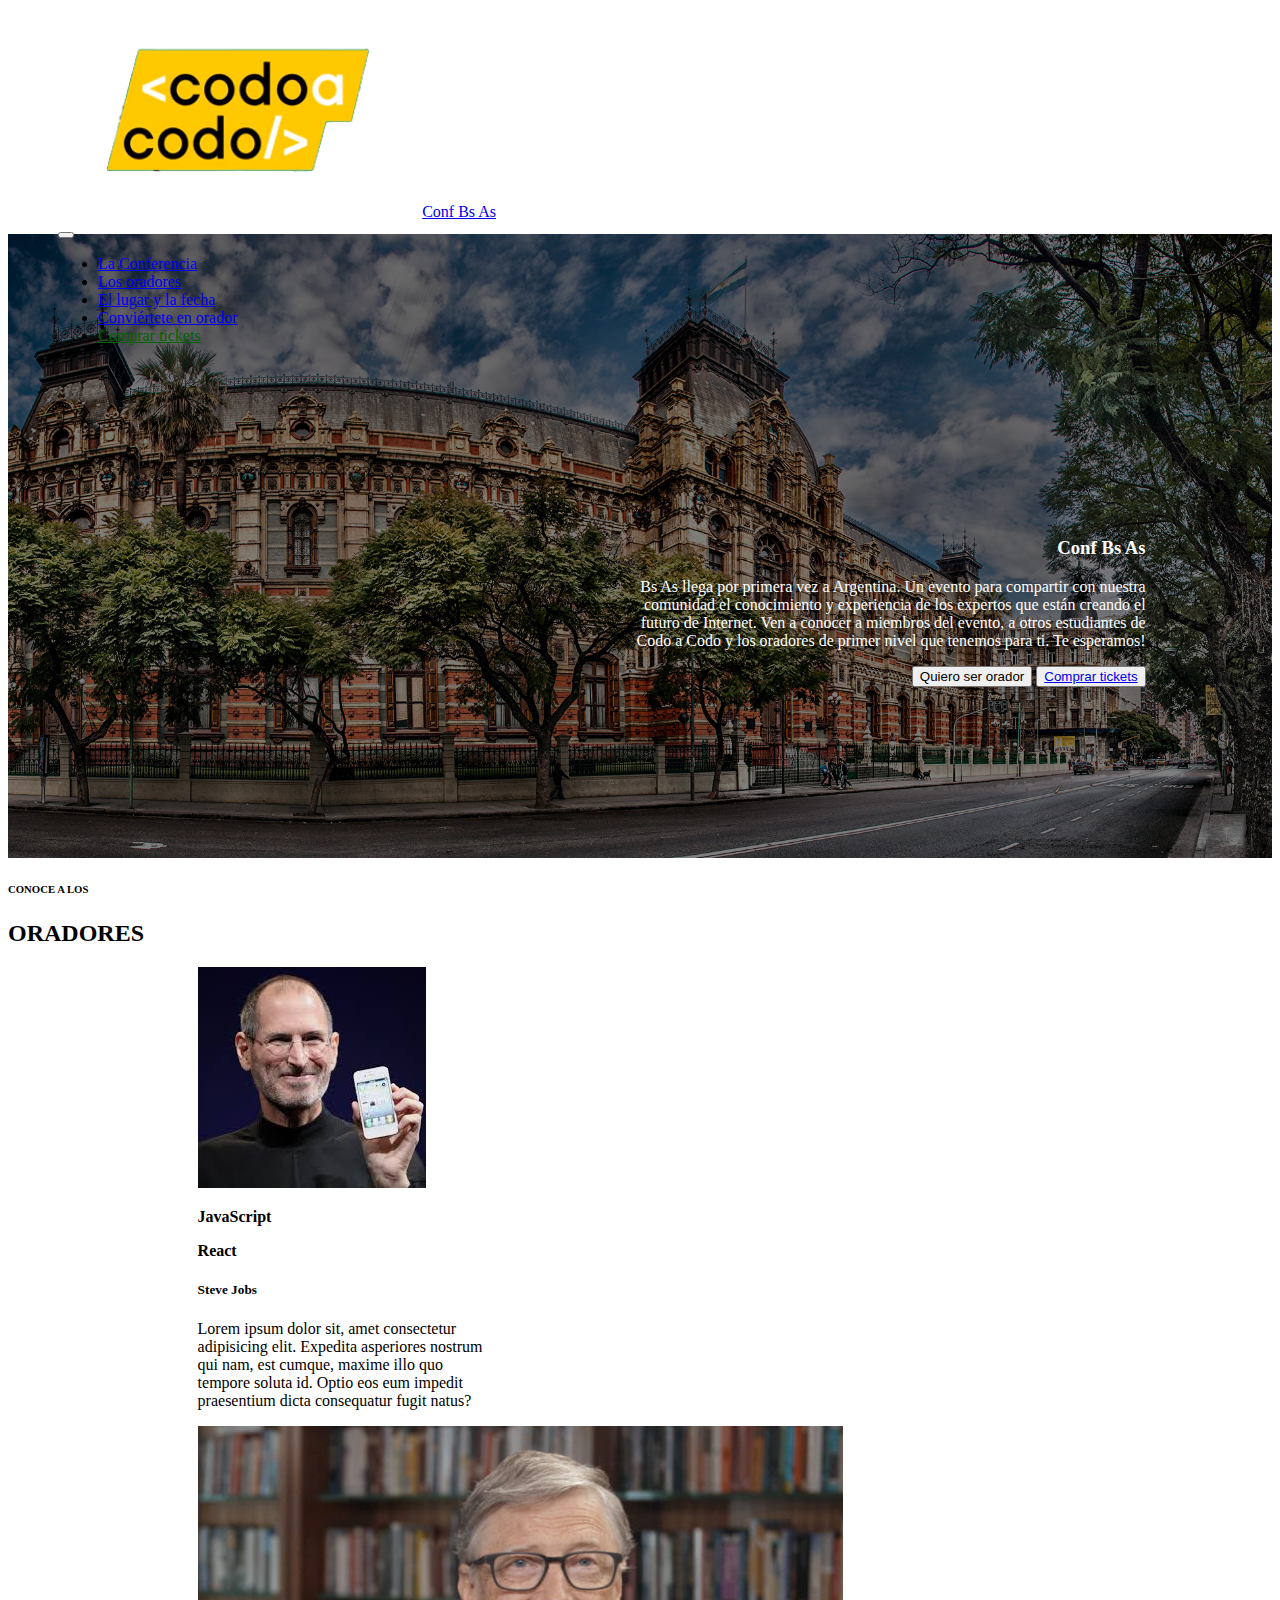
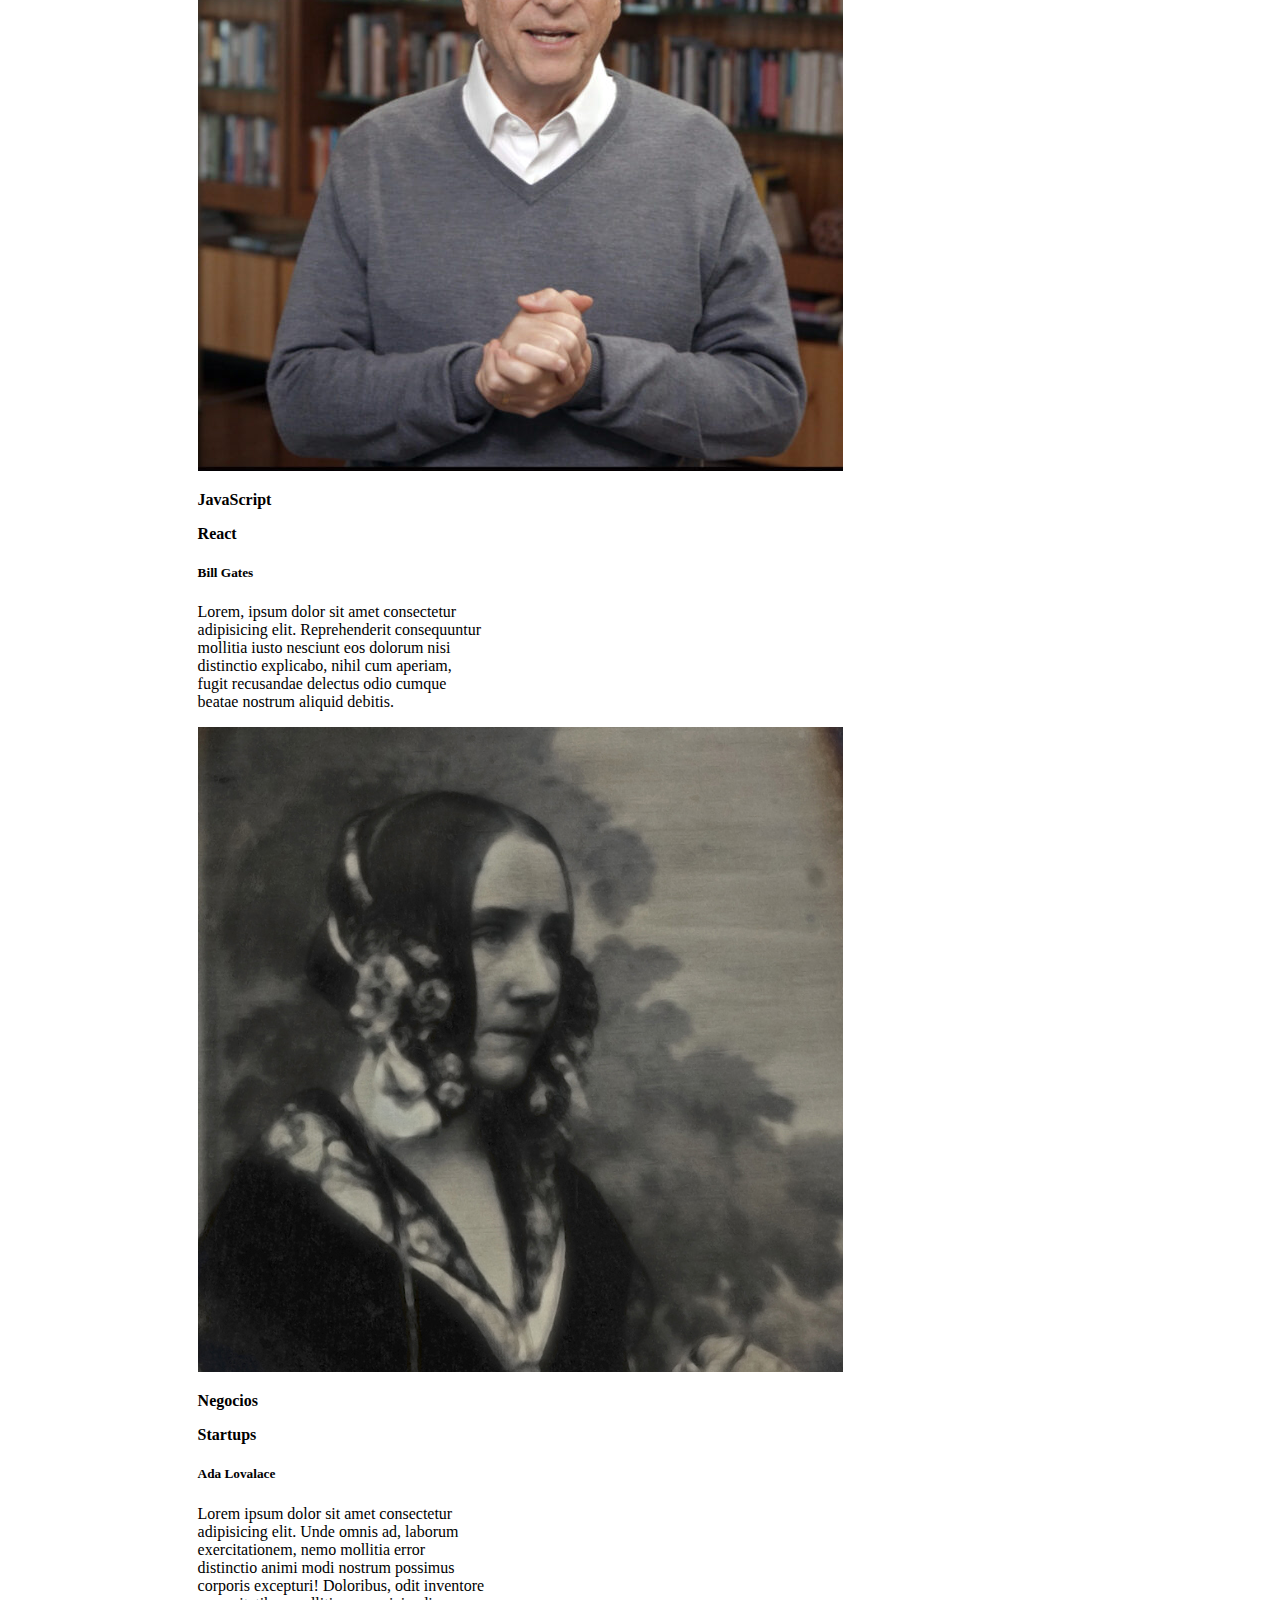
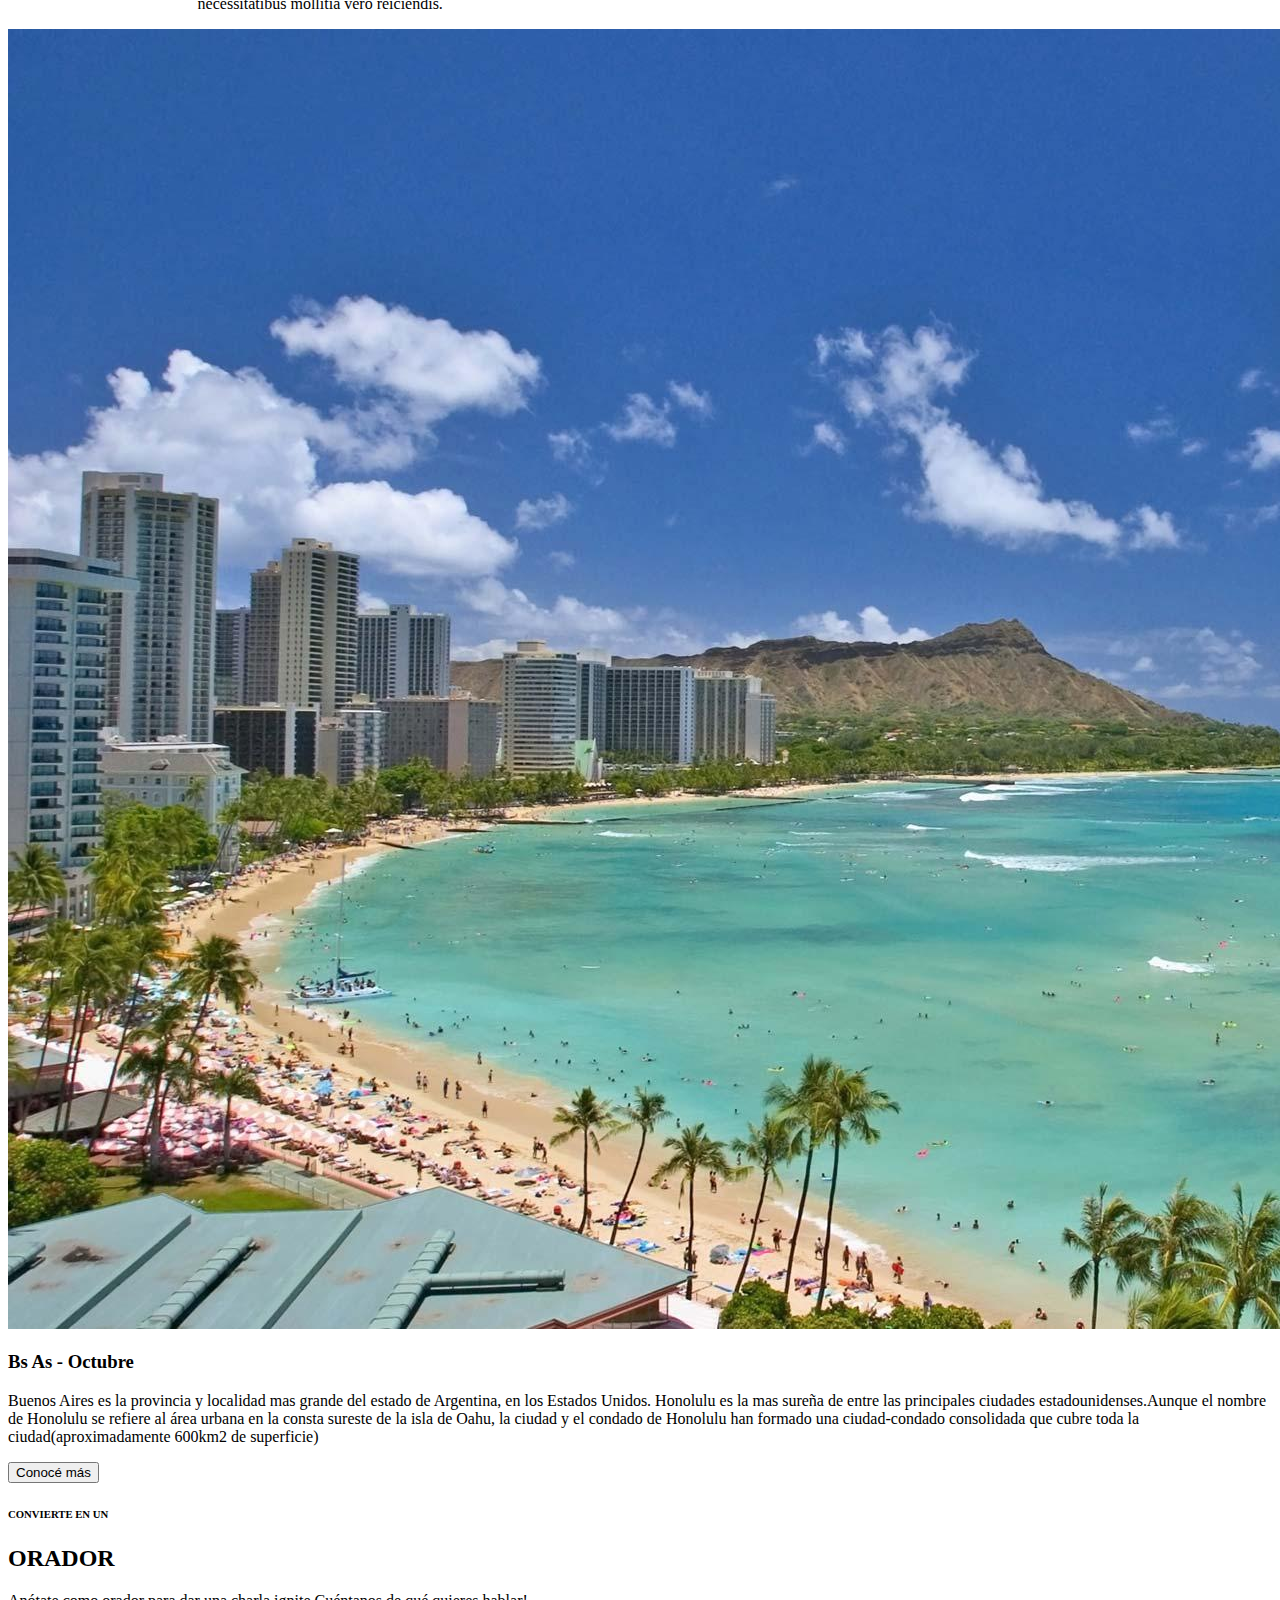
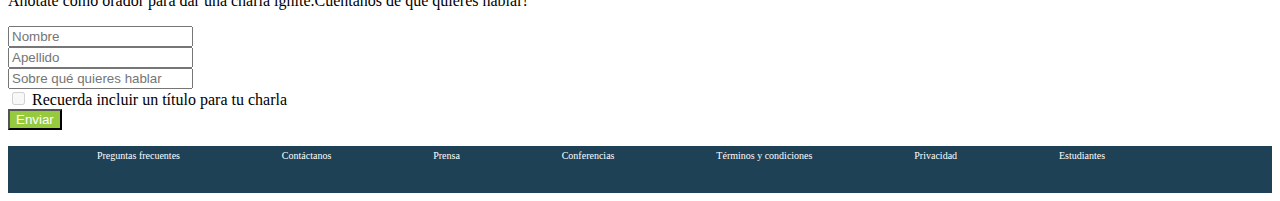
<file: index.html>
<!DOCTYPE html>
<html lang="en">

<head>
    <meta charset="UTF-8">
    <meta name="viewport" content="width=device-width, initial-scale=1.0">
    <link href="https://cdn.jsdelivr.net/npm/bootstrap@5.3.2/dist/css/bootstrap.min.css" rel="stylesheet"
        integrity="sha384-T3c6CoIi6uLrA9TneNEoa7RxnatzjcDSCmG1MXxSR1GAsXEV/Dwwykc2MPK8M2HN" crossorigin="anonymous">
    <link rel="stylesheet" href="style.css">
    <title>TP_Integrador</title>
</head>

<body>
    <header>
        <!-- NAVBAR -->

        <nav class="navbar navbar-expand-lg bg-dark bg-gradient navbar-dark">
            <div class="container-fluid" style="margin-left: 50px;">
                <div class="row ">
                    <div class="col-lg-4 col-me-4 col-sm-4 text-white">

                        <a class="navbar-brand" href="#"><img src="/IMG/codoacodo.png" alt="Codo a Codo"
                                width="30%">Conf Bs
                            As</a>
                    </div>
                    <div class="col-lg-8 col-me-8 col-sm-12">


                        <div class="container-fluid">
                            
                            <button class="navbar-toggler" type="button" data-bs-toggle="collapse"
                                data-bs-target="#navbarSupportedContent" aria-controls="navbarSupportedContent"
                                aria-expanded="false" aria-label="Toggle navigation">
                                <span class="navbar-toggler-icon"></span>
                            </button>
                            <div class="collapse navbar-collapse" id="navbarSupportedContent">
                                <ul class="navbar-nav me-auto mb-2 mb-lg-0">
                                    <li class="nav-item">
                                        <a class="nav-link active" href="#">La Conferencia</a>
                                    </li>
                                    <li class="nav-item">
                                        <a class="nav-link" href="#">Los oradores</a>
                                    </li>
                                    <li class="nav-item">
                                        <a class="nav-link" href="#">El lugar y la fecha</a>
                                    </li>
                                    <li class="nav-item">
                                        <a class="nav-link" href="#">Conviértete en orador</a>
                                    </li>
                                    <li class="nav-item">
                                        <a class="nav-link " href="Tickets.html" style="color: darkgreen;">Comprar tickets</a>
                                    </li>
                                </ul>

                            </div>
                        </div>
                    </div>
                </div>
            </div>
            </div>
        </nav>

    </header>
    <main>
        <div class="container-fluid">

            <div class="box">
                <div class="box1">

                    <h3>Conf Bs As</h3>

                    <p>Bs As llega por primera vez a Argentina. Un evento para compartir con nuestra comunidad el
                        conocimiento y
                        experiencia de los expertos que están creando el futuro de Internet. Ven a conocer a miembros
                        del
                        evento, a otros estudiantes de Codo a Codo y los oradores de primer nivel que tenemos para ti.
                        Te
                        esperamos!</p>
                    <button type="button" class="btn btn-outline-light">Quiero ser orador</button>
                    <button type="button" class="btn btn-success" id="comprar"><a href="Tickets.html" class="nav-link ">Comprar tickets</a></button>
                </div>
            </div>
        </div>

        <div class="container-fluid">


            <div class="text-center mt-2">

                <h6>CONOCE A LOS</h6>
                <h2 class="bold-headin">ORADORES</h2>
            </div>

            <div class="row" style=" margin-left: 15%; margin-right: 15%;">

                <!-- Tarjeta 1 -->
                <div class="col-lg-4 col-sm-12 col-md-6">
                    <div class="card" style="width: 18rem;">
                        <img class="card-img-top" src="/IMG/steve.jpg" alt="Card image cap">
                        <div class="card-body">
                            <p class=" rounded d-inline bg-warning text-dark small h-25 px-1 me-1 ">
                                <strong>JavaScript</strong>
                            </p>
                            <p class=" rounded d-inline bg-primary text-white px-1 h-25 small"><strong>React</strong>
                            </p>
                            <h5 class="card-title">Steve Jobs</h5>
                            <p class="card-text">Lorem ipsum dolor sit, amet consectetur adipisicing elit. Expedita
                                asperiores nostrum qui nam, est cumque, maxime illo quo tempore soluta id. Optio eos eum
                                impedit praesentium dicta consequatur fugit natus?</p>

                        </div>
                    </div>
                </div>
                <!-- Tarjeta 2 -->
                <div class="col-lg-4 col-sm-12 col-md-6">
                    <div class="card" style="width: 18rem;">
                        <img class="card-img-top" src="/IMG/bill.jpg" alt="Card image cap">
                        <div class="card-body">
                            <p class=" rounded d-inline bg-warning text-dark small h-25 px-1 me-1">
                                <strong>JavaScript</strong>
                            </p>
                            <p class=" rounded d-inline bg-primary text-white px-1 h-25 small"><strong>React</strong>
                            </p>
                            <h5 class="card-title">Bill Gates</h5>
                            <p class="card-text">Lorem, ipsum dolor sit amet consectetur adipisicing elit. Reprehenderit
                                consequuntur mollitia iusto nesciunt eos dolorum nisi distinctio explicabo, nihil cum
                                aperiam, fugit recusandae delectus odio cumque beatae nostrum aliquid debitis.</p>
                        </div>
                    </div>
                </div>
                <!-- Tarjeta 3 -->
                <div class="col-lg-4 col-sm-12 col-md-6">
                    <div class="card" style="width: 18rem;">
                        <img class="card-img-top" src="/IMG/ada.jpeg" alt="Card image cap">
                        <div class="card-body">
                            <p class=" rounded d-inline bg-secondary text-white px-1 h-25 me-1 small">
                                <strong>Negocios</strong>
                            </p>
                            <p class=" rounded d-inline bg-danger text-white px-1 h-25 small"><strong>Startups</strong>
                            </p>
                            <h5 class="card-title">Ada Lovalace</h5>
                            <p class="card-text">Lorem ipsum dolor sit amet consectetur adipisicing elit. Unde omnis ad,
                                laborum exercitationem, nemo mollitia error distinctio animi modi nostrum possimus
                                corporis excepturi! Doloribus, odit inventore necessitatibus mollitia vero reiciendis.
                            </p>
                        </div>
                    </div>
                </div>
            </div>

        </div>
        <div class="container-fluid">

            <section class="section3">

                <div class="row mt-4">
                    <div class="col-lg-6 col-md-6 bg-dark p-0">
                        <img src="/IMG/honolulu.jpg" alt="Imagen Playa" class="img-fluid">

                    </div>
                    <div class="col-lg-6 col-md-6 bg-dark text-white mx-0 p-4">
                        <h3>Bs As - Octubre</h3>
                        <p class="small">Buenos Aires es la provincia y localidad mas grande del estado de Argentina, en
                            los
                            Estados Unidos. Honolulu es la mas sureña de entre las principales ciudades
                            estadounidenses.Aunque el nombre de Honolulu se refiere al área urbana en la consta sureste
                            de
                            la isla de Oahu, la ciudad y el condado de Honolulu han formado una ciudad-condado
                            consolidada
                            que cubre toda la ciudad(aproximadamente 600km2 de superficie)</p>
                        <button type="button" class="btn btn-outline-light">Conocé más</button>
                    </div>
                </div>


        </div>
        <div class="container-fluid">


            <div class="text-center mt-2">

                <h6>CONVIERTE EN UN</h6>
                <h2 class="bold-headin">ORADOR</h2>
                <p class="text-center small mt-2">Anótate como orador para dar una charla ignite.Cuéntanos de qué
                    quieres
                    hablar!</p>
            </div>

            <!-- Formulario -->


            <div class="row justify-content-center mx-3 my-3">
                <div class="col-4">


                    <input type="text" id="disabledTextInput" class="form-control" placeholder="Nombre">

                </div>
                <div class="col-4">


                    <input type="text" id="disabledTextInput" class="form-control" placeholder="Apellido">

                </div>
                <div class="col-8 mt-3">

                    <input type="text" id="disabledTextInput" class="form-control"
                        placeholder="Sobre qué quieres hablar">

                </div>
                <div class="col-8 mt-3">


                    <div class="form-check">
                        <input class="form-check-input" type="checkbox" id="disabledFieldsetCheck" disabled>
                        <label class="form-check-label" for="disabledFieldsetCheck">
                            Recuerda incluir un título para tu charla
                        </label>
                    </div>


                </div>

                <button type="button" class="btn btn-lg btn-block col-8 mt-3"
                    style="background-color: #96C93E; color: white;">Enviar</button>
            </div>

        </div>

    </main>
    <footer>
        <div class="pie justify-content-center">

            <ul class="navega">
                <li><a href="">Preguntas frecuentes</a></li>
                <li><a href="">Contáctanos</a></li>
                <li><a href="">Prensa</a></li>
                <li><a href="">Conferencias</a></li>
                <li><a href="">Términos y condiciones</a></li>
                <li><a href="">Privacidad</a></li>
                <li><a href="">Estudiantes</a></li>
            </ul>
        </div>

    </footer>


    <script src="https://cdn.jsdelivr.net/npm/bootstrap@5.3.2/dist/js/bootstrap.bundle.min.js"
        integrity="sha384-C6RzsynM9kWDrMNeT87bh95OGNyZPhcTNXj1NW7RuBCsyN/o0jlpcV8Qyq46cDfL"
        crossorigin="anonymous"></script>
</body>

</html>
</file>
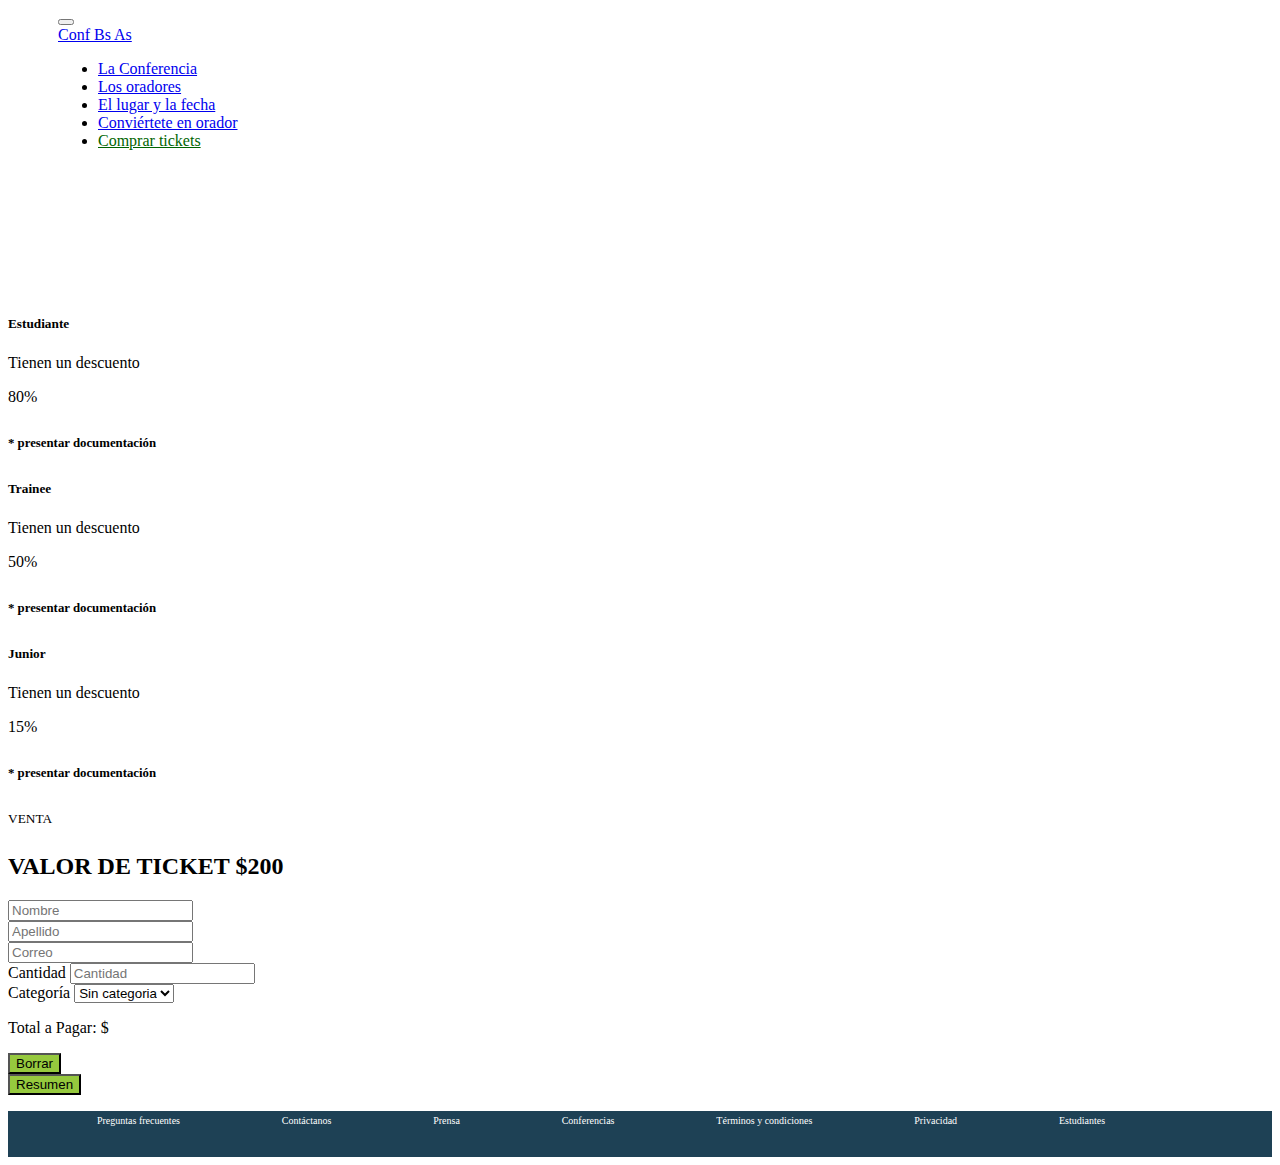
<file: Tickets.html>
<!DOCTYPE html>
<html lang="en">

<head>
    <meta charset="UTF-8">
    <meta name="viewport" content="width=device-width, initial-scale=1.0">
    <link href="https://cdn.jsdelivr.net/npm/bootstrap@5.3.2/dist/css/bootstrap.min.css" rel="stylesheet"
        integrity="sha384-T3c6CoIi6uLrA9TneNEoa7RxnatzjcDSCmG1MXxSR1GAsXEV/Dwwykc2MPK8M2HN" crossorigin="anonymous">
    <link rel="stylesheet" href="style.css">
    <title>Tickets</title>
</head>

<body>
   
    <header>
        <!-- NAVBAR -->

        <nav class="navbar navbar-expand-lg bg-dark bg-gradient navbar-dark ">
           
           
                <div class="row "style="margin-left: 50px;">
                    
                   
                        <button class="navbar-toggler" type="button" data-bs-toggle="collapse"
                        data-bs-target="#navbarSupportedContent" aria-controls="navbarSupportedContent"
                        aria-expanded="false" aria-label="Toggle navigation">
                        <span class="navbar-toggler-icon"></span>
                    </button>
                    
                    <div class="collapse navbar-collapse" id="navbarSupportedContent">
                               <a class="navbar-brand" href="index.html">Conf Bs As</a>

                               <ul class="navbar-nav me-auto mb-2 mb-lg-0" >
                                   <li class="nav-item">
                                       <a class="nav-link" href="#">La Conferencia</a>
                                   </li>
                                   <li class="nav-item">
                                       <a class="nav-link" href="#">Los oradores</a>
                                   </li>
                                   <li class="nav-item">
                                       <a class="nav-link" href="#">El lugar y la fecha</a>
                                   </li>
                                   <li class="nav-item">
                                       <a class="nav-link active" href="#">Conviértete en orador</a>
                                   </li>
                                   <li class="nav-item">
                                       <a class="nav-link " href="#" style="color: darkgreen;">Comprar tickets</a>
                                   </li>
                               </ul>
                           </div>

                            </div>

                        </div>
                    </div>
                </div>
            </div>
            </div>
        </nav>

    </header>
    <main>
        
        <body>
            <main>
                <!-- Cards -->
                <div class="container" style="padding-top: 8rem;">
        
                    <div class="row justify-content-md-center g-1">
                        <div class="col-3" style="width: 13rem;">
                            <div class="card border border-primary p-1">
                                <div class="card-body text-center">
                                    <h5 class="card-title">Estudiante</h5>
                                    <p class="card-text">Tienen un descuento</p>
                                    <p class="card-text fw-bold">80%</p>
                                    <h6 class="card-subtitle mb-2 text-muted" style="font-size: 0.8rem;">* presentar
                                        documentación</h6>
                                </div>
                            </div>
                        </div>
                        <div class="col-3" style="width: 13rem;">
                            <div class="card border border-success p-1">
                                <div class="card-body text-center">
                                    <h5 class="card-title">Trainee</h5>
                                    <p class="card-text">Tienen un descuento</p>
                                    <p class="card-text fw-bold">50%</p>
                                    <h6 class="card-subtitle mb-2 text-muted" style="font-size: 0.8rem;">* presentar
                                        documentación</h6>
                                </div>
                            </div>
                        </div>
                        <div class="col-3" style="width: 13rem;">
                            <div class="card border border-warning p-1">
                                <div class="card-body text-center">
                                    <h5 class="card-title">Junior</h5>
                                    <p class="card-text">Tienen un descuento</p>
                                    <p class="card-text fw-bold">15%</p>
                                    <h6 class="card-subtitle mb-2 text-muted" style="font-size: 0.8rem;">* presentar
                                        documentación</h6>
                                </div>
                            </div>
                        </div>
                    </div>
                </div>
        
                <!-- Form -->
                <div class="container w-50 pt-2">
                    <!-- Texto superior del formulario -->
                    <div class="text-center">
                        <p class="m-0"><sup>VENTA</sup>
                        <h2>VALOR DE TICKET $200</h2>
                        </p>
                    </div>
                    <!-- Formulario -->
                    <form class="row g-1 gx-2 formulario" id="formulario">
                        <div class="col-md-6 mb-3">
                            <input type="text" class="form-control" placeholder="Nombre">
                        </div>
                        <div class="col-md-6 mb-3">
                            <input type="text" class="form-control" placeholder="Apellido">
                        </div>
                        <div class="mb-3">
                            <input type="email" class="form-control" id="exampleFormControlInput1" placeholder="Correo">
                        </div>
                        <div class="col-md-6 mb-3">
                            <label for="cantidad" class="form-label">Cantidad</label>
                            <input type="number" class="form-control" id="cantidad" placeholder="Cantidad">
                        </div>
                        <div class="col-md-6 mb-3">
                            <label for="cantidad" class="form-label">Categoría</label>
                            <select id="categoria" class="form-select">
                                <option value="">Sin categoria</option>
                                <option value="estudiante">Estudiante</option>
                                <option value="trainee">Trainee</option>
                                <option value="junior">Junior</option>
                            </select>
                        </div>
                        <div class="mb-3">
                            <p class="alert alert-primary" id="totalAPagar">Total a Pagar: $</p>
                        </div>
        
                        <div class="d-grid gap-2 col-6 mx-auto">
                            <button class="btn text-white fs-6 btnBorrar" style="background-color: #96c93e;"
                                type=" button" id="borrar">Borrar</button>
                        </div>
                        <div class="d-grid gap-2 col-6 mx-auto">
                            <button class="btn text-white fs-6 btnResumen" style="background-color: #96c93e;"
                                type=" button" id="resumen">Resumen</button>
                        </div>
                    </form>
                </div>
            </main>
            <script src="dom.js"></script>
        </body>
        
        </html>

    </main>
    <footer>
        <div class="pie justify-content-center mt-4">

            <ul class="navega">
                <li><a href="">Preguntas frecuentes</a></li>
                <li><a href="">Contáctanos</a></li>
                <li><a href="">Prensa</a></li>
                <li><a href="">Conferencias</a></li>
                <li><a href="">Términos y condiciones</a></li>
                <li><a href="">Privacidad</a></li>
                <li><a href="">Estudiantes</a></li>
            </ul>
        </div>

    </footer>


    <script src="https://cdn.jsdelivr.net/npm/bootstrap@5.3.2/dist/js/bootstrap.bundle.min.js"
        integrity="sha384-C6RzsynM9kWDrMNeT87bh95OGNyZPhcTNXj1NW7RuBCsyN/o0jlpcV8Qyq46cDfL"
        crossorigin="anonymous"></script>
</body>

</html>
</file>
<file: style.css>
.box {
    background-image: linear-gradient(rgba(0, 0, 0, 0.5), rgba(0, 0, 0, 0.5)), url(/IMG/ba1.jpg);
    background-size: cover;
    background-repeat: no-repeat;
    color: white;
    text-align: right;
    padding-right: 10%;
    margin-top: -10%;

}

.box1 {
    padding-left: 55%;
    padding-top: 25%;
    padding-bottom: 15%;


}

@media screen and (max-width:745px) {
    .box {
        display: flex;
        align-items: center;
        justify-content: center;
        text-align: center;

    }

    .box1 {
        padding-left: 0%;
    }


}

.pie {
    background-color: #1E4155;
    padding-bottom: 1%;
   


}

ul.navega li {
    display: inline;
    padding: 2%;
    margin-left: 2%;
    margin-right: 2%;
       justify-content: center;


}

.navega li a {

    text-decoration: none;
    color: white;
    font-size: x-small;
    
}
</file>
